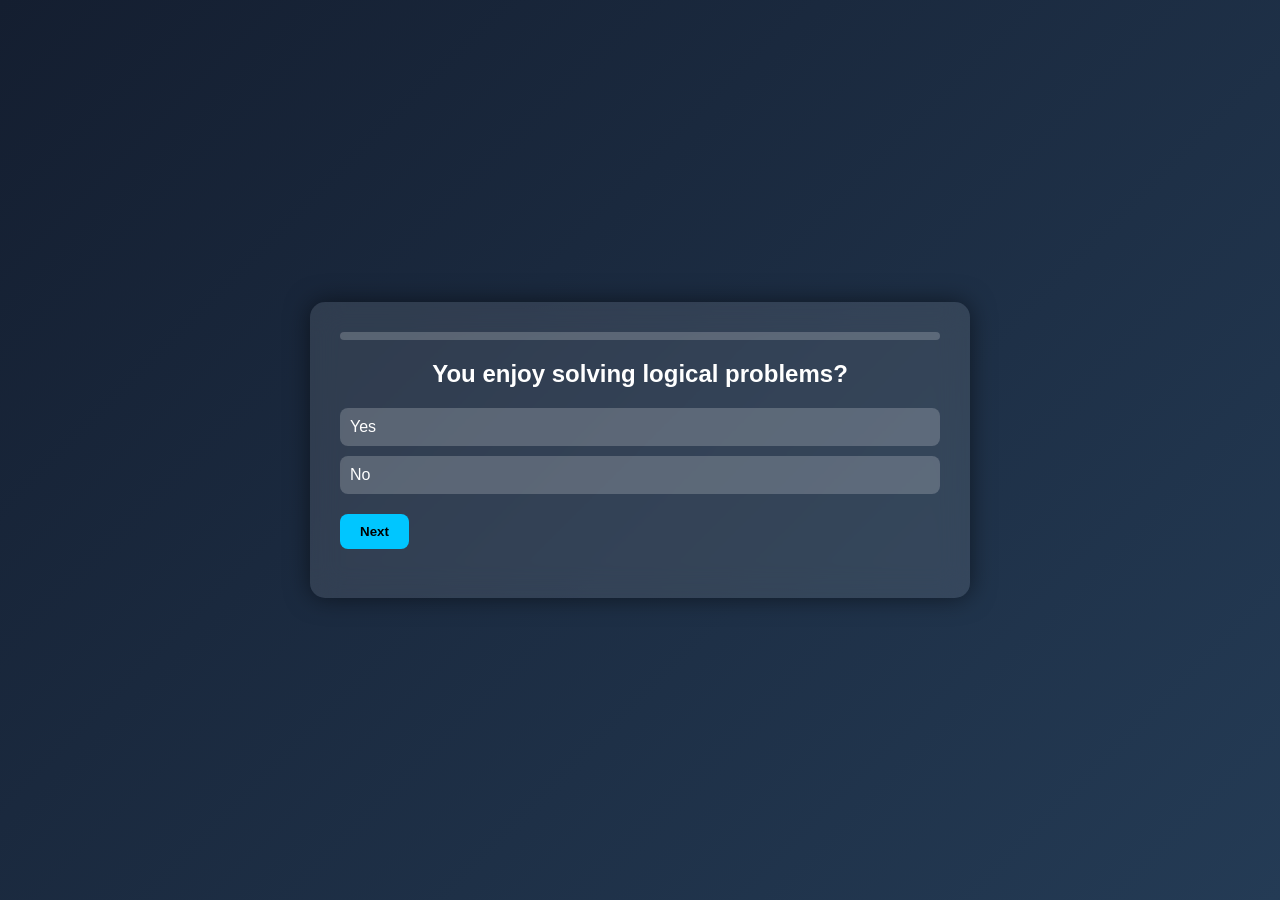
<file: about.html>
<!DOCTYPE html>
<html lang="en">
<head>
<meta charset="UTF-8">
<meta name="viewport" content="width=device-width, initial-scale=1.0">
<title>Career Quiz - CareerVerse</title>

<style>
body{
    margin:0;
    font-family:'Poppins',sans-serif;
    background:linear-gradient(135deg,#141e30,#243b55);
    color:white;
    display:flex;
    justify-content:center;
    align-items:center;
    height:100vh;
}

.quiz-container{
    background:rgba(255,255,255,0.1);
    padding:30px;
    width:90%;
    max-width:600px;
    border-radius:15px;
    backdrop-filter:blur(15px);
    box-shadow:0 0 25px rgba(0,0,0,0.5);
    animation:fadeIn 1s ease-in-out;
}

h2{
    text-align:center;
}

.option{
    background:rgba(255,255,255,0.2);
    padding:10px;
    margin:10px 0;
    border-radius:8px;
    cursor:pointer;
    transition:0.3s;
}

.option:hover{
    background:#00c6ff;
    transform:scale(1.05);
}

button{
    padding:10px 20px;
    border:none;
    border-radius:8px;
    background:#00c6ff;
    color:black;
    font-weight:bold;
    cursor:pointer;
    margin-top:10px;
}

button:hover{
    background:#0072ff;
    color:white;
}

.progress{
    height:8px;
    background:rgba(255,255,255,0.2);
    border-radius:5px;
    margin-bottom:15px;
}

.progress-bar{
    height:8px;
    background:#00c6ff;
    width:0%;
    border-radius:5px;
    transition:0.4s;
}

@keyframes fadeIn{
    from{opacity:0; transform:translateY(20px);}
    to{opacity:1; transform:translateY(0);}
}
</style>
</head>
<body>

<div class="quiz-container">
    <div class="progress">
        <div class="progress-bar" id="progressBar"></div>
    </div>
    <h2 id="question">Question Text</h2>
    <div id="options"></div>
    <button onclick="nextQuestion()">Next</button>
    <h3 id="result"></h3>
</div>

<script>

const quizData = [
{q:"You enjoy solving logical problems?",a:["Yes","No"],correct:0},
{q:"Do you like helping sick people?",a:["Yes","No"],correct:0},
{q:"Interested in coding and technology?",a:["Yes","No"],correct:0},
{q:"Do you like government jobs security?",a:["Yes","No"],correct:0},
{q:"Can you handle pressure situations?",a:["Yes","No"],correct:0},
{q:"Do you enjoy teamwork?",a:["Yes","No"],correct:0},
{q:"Are you good at mathematics?",a:["Yes","No"],correct:0},
{q:"Interested in research & experiments?",a:["Yes","No"],correct:0},
{q:"Do you prefer desk jobs?",a:["Yes","No"],correct:0},
{q:"Do you like leadership roles?",a:["Yes","No"],correct:0},
{q:"Are you creative?",a:["Yes","No"],correct:0},
{q:"Interested in serving the nation?",a:["Yes","No"],correct:0},
{q:"Do you like computers?",a:["Yes","No"],correct:0},
{q:"Do you enjoy practical learning?",a:["Yes","No"],correct:0},
{q:"Are you patient and calm?",a:["Yes","No"],correct:0}
];

let currentQuestion = 0;
let score = 0;

function loadQuestion(){
    const questionEl = document.getElementById("question");
    const optionsEl = document.getElementById("options");
    const progressBar = document.getElementById("progressBar");

    questionEl.innerText = quizData[currentQuestion].q;
    optionsEl.innerHTML = "";

    quizData[currentQuestion].a.forEach((option,index)=>{
        const div = document.createElement("div");
        div.classList.add("option");
        div.innerText = option;
        div.onclick = ()=>selectAnswer(index);
        optionsEl.appendChild(div);
    });

    progressBar.style.width = ((currentQuestion)/quizData.length)*100 + "%";
}

function selectAnswer(index){
    if(index === quizData[currentQuestion].correct){
        score++;
    }
}

function nextQuestion(){
    currentQuestion++;
    if(currentQuestion < quizData.length){
        loadQuestion();
    }else{
        showResult();
    }
}

function showResult(){
    document.querySelector(".quiz-container").innerHTML = `
    <h2>🎉 Quiz Completed!</h2>
    <h3>Your Score: ${score} / ${quizData.length}</h3>
    <p>Based on your answers, explore careers that match your interests!</p>
    `;
}

loadQuestion();

</script>

</body>
</html>
</file>
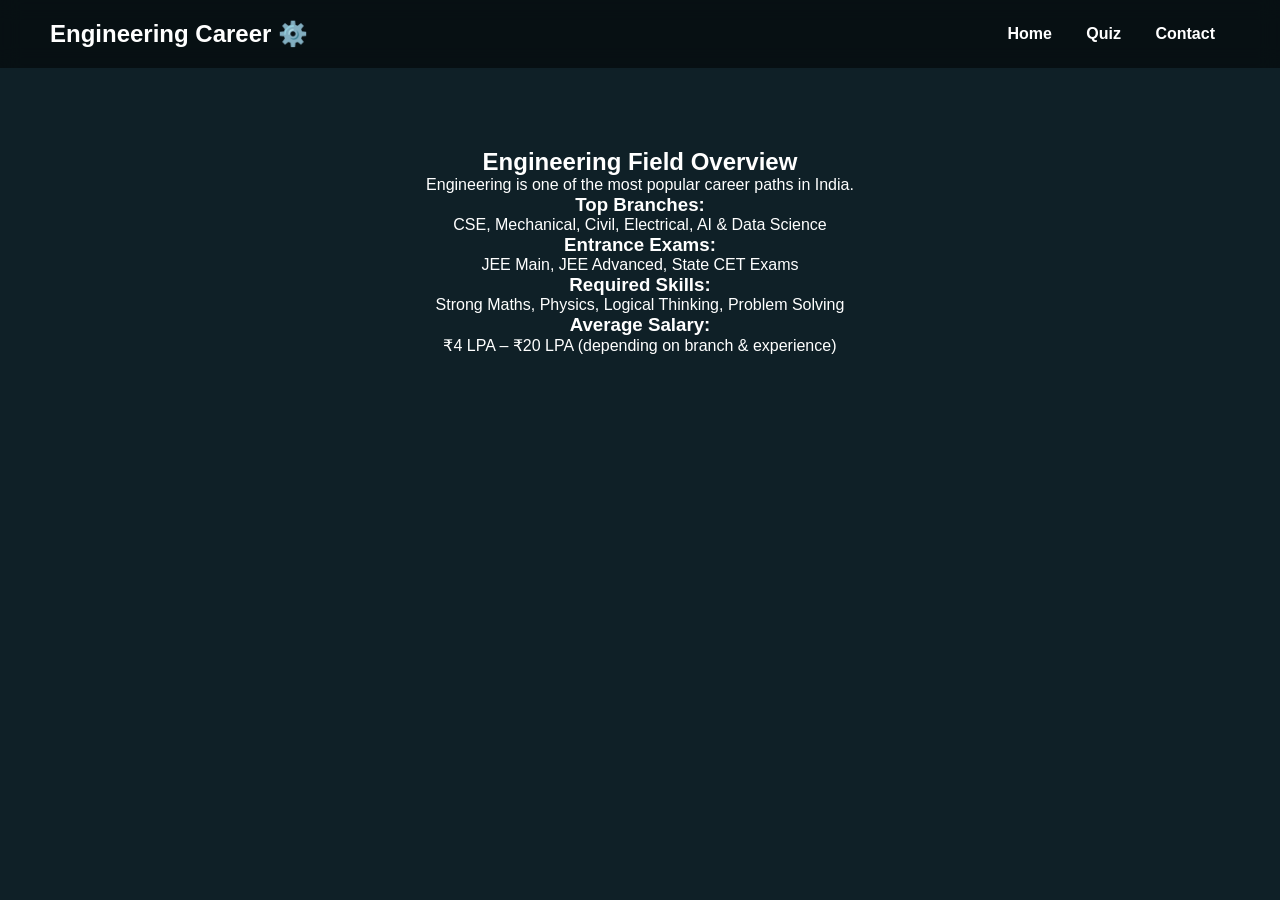
<file: engineering.html>
<!DOCTYPE html>
<html>
<head>
<title>Engineering Career</title>
<link rel="stylesheet" href="style.css">
<script src="script.js" defer></script>
</head>
<body>

<header>
<h2>Engineering Career ⚙️</h2>
<nav>
<a href="index.html">Home</a>
<a href="quiz.html">Quiz</a>
<a href="contact.html">Contact</a>
</nav>
</header>

<section class="section">
<h1>Engineering Field Overview</h1>
<p>Engineering is one of the most popular career paths in India.</p>

<h3>Top Branches:</h3>
<p>CSE, Mechanical, Civil, Electrical, AI & Data Science</p>

<h3>Entrance Exams:</h3>
<p>JEE Main, JEE Advanced, State CET Exams</p>

<h3>Required Skills:</h3>
<p>Strong Maths, Physics, Logical Thinking, Problem Solving</p>

<h3>Average Salary:</h3>
<p>₹4 LPA – ₹20 LPA (depending on branch & experience)</p>
</section>

</body>
</html>
</file>
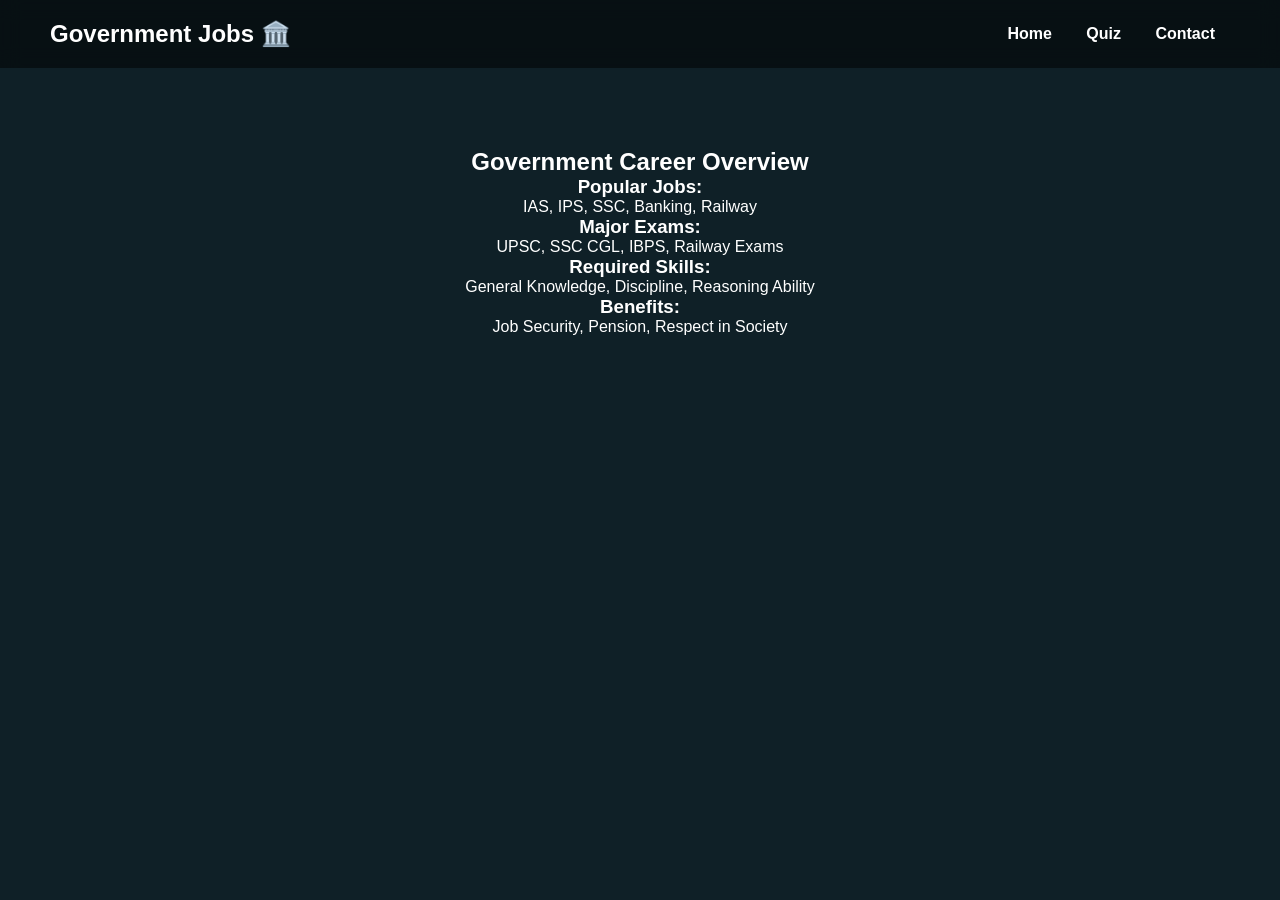
<file: government.html>
<!DOCTYPE html>
<html>
<head>
<title>Government Career</title>
<link rel="stylesheet" href="style.css">
<script src="script.js" defer></script>
</head>
<body>

<header>
<h2>Government Jobs 🏛️</h2>
<nav>
<a href="index.html">Home</a>
<a href="quiz.html">Quiz</a>
<a href="contact.html">Contact</a>
</nav>
</header>

<section class="section">
<h1>Government Career Overview</h1>

<h3>Popular Jobs:</h3>
<p>IAS, IPS, SSC, Banking, Railway</p>

<h3>Major Exams:</h3>
<p>UPSC, SSC CGL, IBPS, Railway Exams</p>

<h3>Required Skills:</h3>
<p>General Knowledge, Discipline, Reasoning Ability</p>

<h3>Benefits:</h3>
<p>Job Security, Pension, Respect in Society</p>
</section>

</body>
</html>
</file>
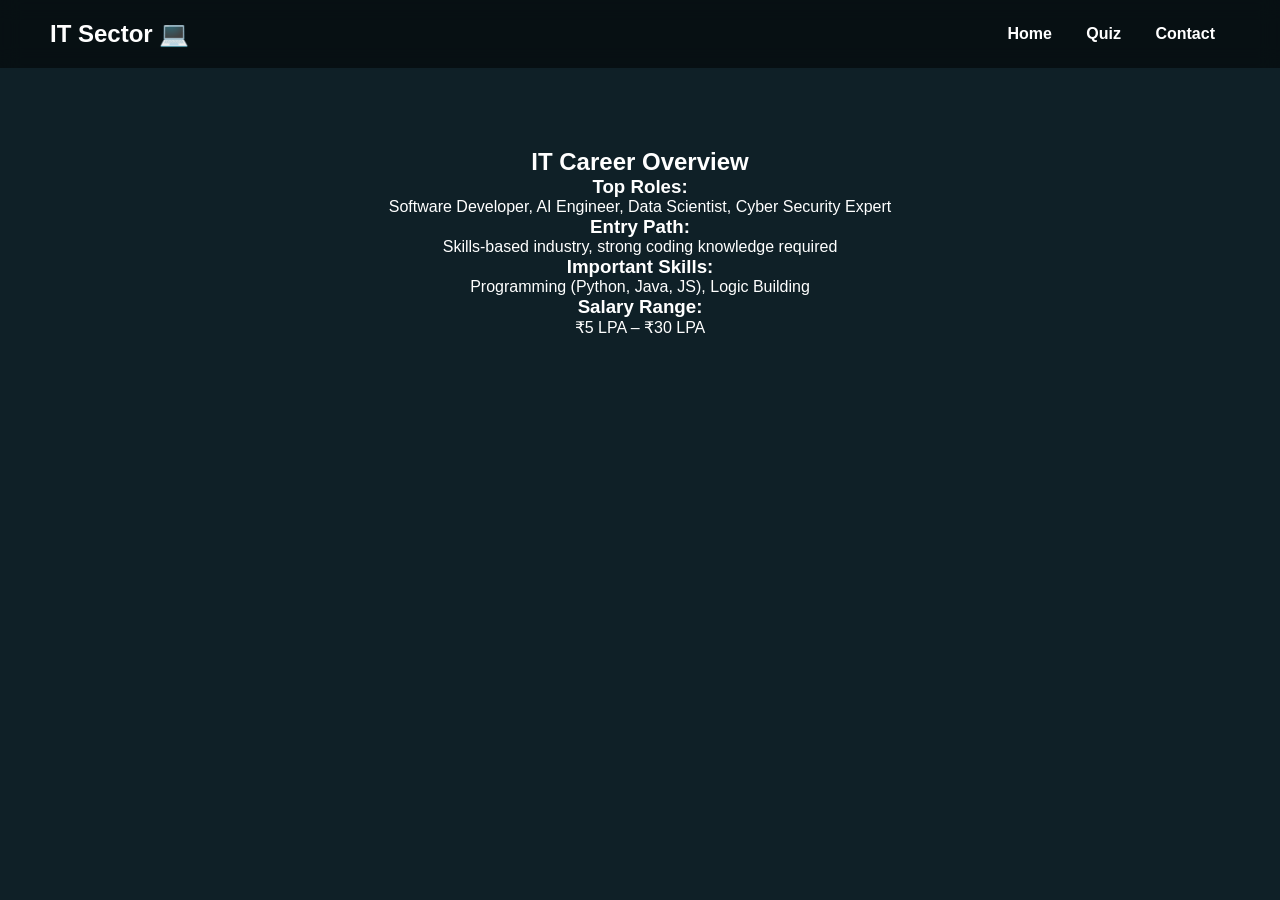
<file: it.html>
<!DOCTYPE html>
<html>
<head>
<title>IT Career</title>
<link rel="stylesheet" href="style.css">
<script src="script.js" defer></script>
</head>
<body>

<header>
<h2>IT Sector 💻</h2>
<nav>
<a href="index.html">Home</a>
<a href="quiz.html">Quiz</a>
<a href="contact.html">Contact</a>
</nav>
</header>

<section class="section">
<h1>IT Career Overview</h1>

<h3>Top Roles:</h3>
<p>Software Developer, AI Engineer, Data Scientist, Cyber Security Expert</p>

<h3>Entry Path:</h3>
<p>Skills-based industry, strong coding knowledge required</p>

<h3>Important Skills:</h3>
<p>Programming (Python, Java, JS), Logic Building</p>

<h3>Salary Range:</h3>
<p>₹5 LPA – ₹30 LPA</p>
</section>

</body>
</html>
</file>
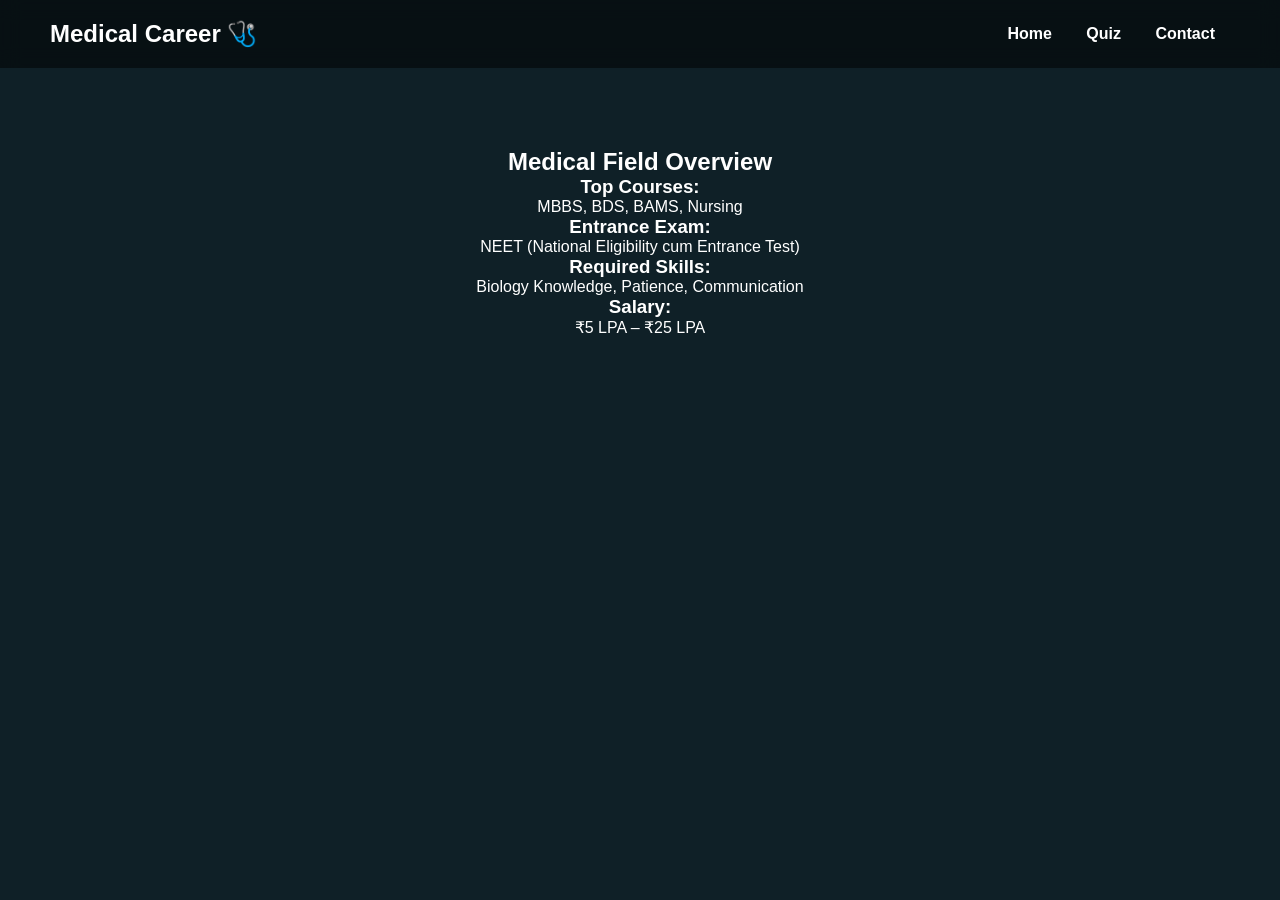
<file: medical.html>
<!DOCTYPE html>
<html>
<head>
<title>Medical Career</title>
<link rel="stylesheet" href="style.css">
<script src="script.js" defer></script>
</head>
<body>

<header>
<h2>Medical Career 🩺</h2>
<nav>
<a href="index.html">Home</a>
<a href="quiz.html">Quiz</a>
<a href="contact.html">Contact</a>
</nav>
</header>

<section class="section">
<h1>Medical Field Overview</h1>

<h3>Top Courses:</h3>
<p>MBBS, BDS, BAMS, Nursing</p>

<h3>Entrance Exam:</h3>
<p>NEET (National Eligibility cum Entrance Test)</p>

<h3>Required Skills:</h3>
<p>Biology Knowledge, Patience, Communication</p>

<h3>Salary:</h3>
<p>₹5 LPA – ₹25 LPA</p>
</section>

</body>
</html>
</file>
<file: style.css>
*{
margin:0;
padding:0;
box-sizing:border-box;
font-family:Poppins,sans-serif;
}

body{
background:#0f2027;
color:white;
overflow-x:hidden;
}

#particles-js{
position:fixed;
width:100%;
height:100%;
z-index:-1;
}

header{
display:flex;
justify-content:space-between;
align-items:center;
padding:20px 50px;
background:rgba(0,0,0,0.5);
backdrop-filter:blur(10px);
}

nav a{
color:white;
margin:0 15px;
text-decoration:none;
font-weight:bold;
}

.hero{
text-align:center;
padding:120px 20px;
}

.hero h1{
font-size:48px;
margin-bottom:20px;
}

.hero p{
font-size:18px;
margin-bottom:30px;
}

.main-btn{
padding:14px 30px;
background:linear-gradient(45deg,#ff416c,#ff4b2b);
border:none;
border-radius:30px;
cursor:pointer;
color:white;
transition:0.4s;
}

.main-btn:hover{
transform:scale(1.1);
}

.section{
padding:80px 20px;
text-align:center;
}

.cards{
display:flex;
flex-wrap:wrap;
justify-content:center;
margin-top:40px;
}

.card{
background:rgba(255,255,255,0.1);
padding:25px;
margin:20px;
border-radius:20px;
width:260px;
backdrop-filter:blur(20px);
transition:0.4s;
}

.card:hover{
transform:translateY(-10px);
}

.chat-btn{
position:fixed;
bottom:20px;
right:20px;
padding:15px;
border-radius:50%;
border:none;
font-size:20px;
cursor:pointer;
}

.chatbox{
position:fixed;
bottom:80px;
right:20px;
width:280px;
background:white;
color:black;
padding:15px;
border-radius:15px;
display:none;
max-height:400px;
overflow-y:auto;
}

input,textarea{
width:100%;
padding:10px;
margin:10px 0;
border-radius:8px;
border:none;
}

form button{
background:#ff4b2b;
color:white;
padding:10px;
border:none;
border-radius:10px;
cursor:pointer;
}
</file>
